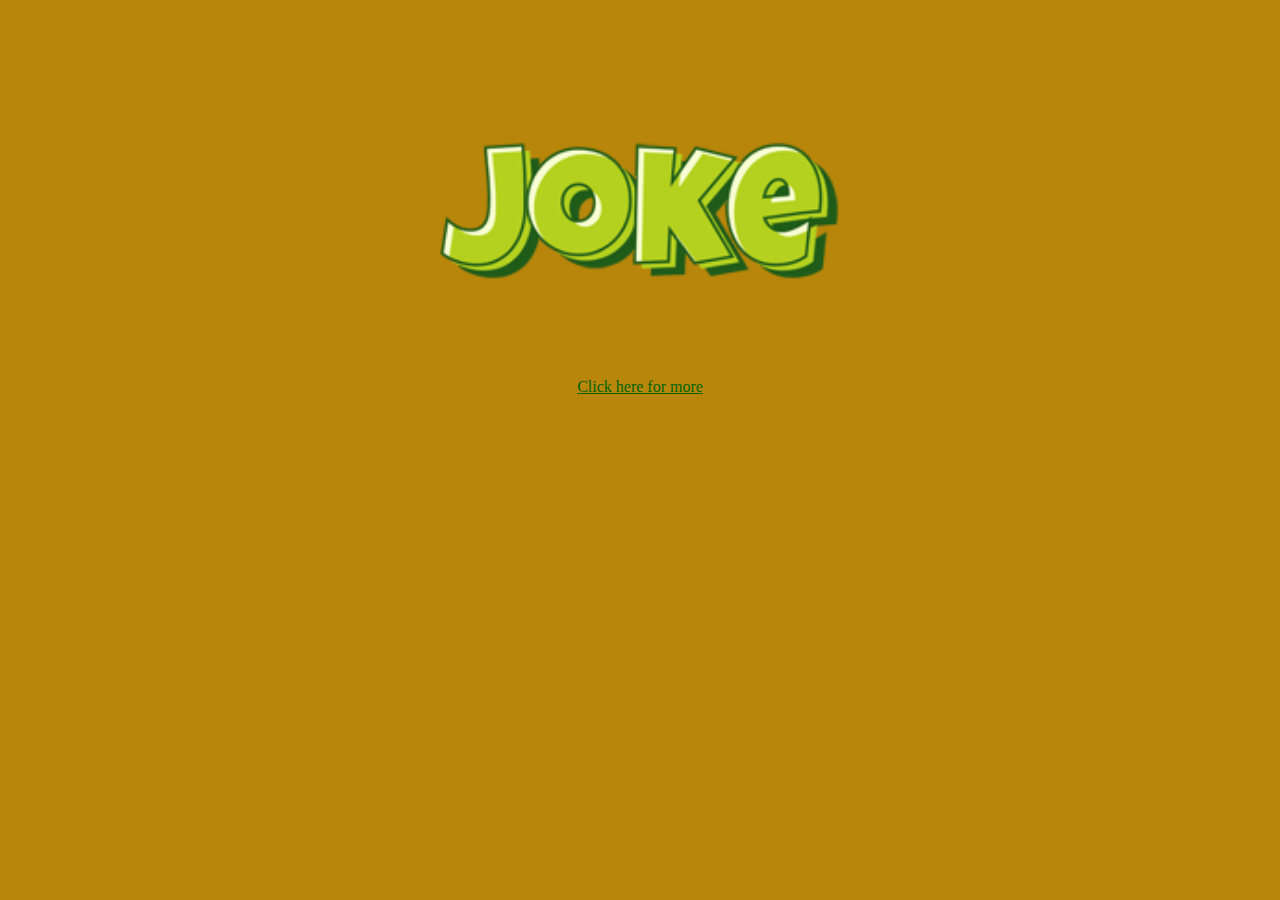
<file: index.html>
<!DOCTYPE html>
<html lang="en">
  <head>
    <meta charset="UTF-8" />
    <meta http-equiv="X-UA-Compatible" content="IE=edge" />
    <meta name="viewport" content="width=device-width, initial-scale=1.0" />
    <title>daleskii-jokes-project</title>
    <link rel="stylesheet" href="style.css" />
   
  </head>
  <body>

    <main>
<header>

<div class="jokes-card"> 
   

<img id="img" src="./img/Joke-designstyle-summer-m.png " alt="">
<a href="index2.html" id="homePage-link"> Click here 
  for more </a>

</div>


</header>
   




    </main>
   
   
    </button>
  </body>
</html>
</file>
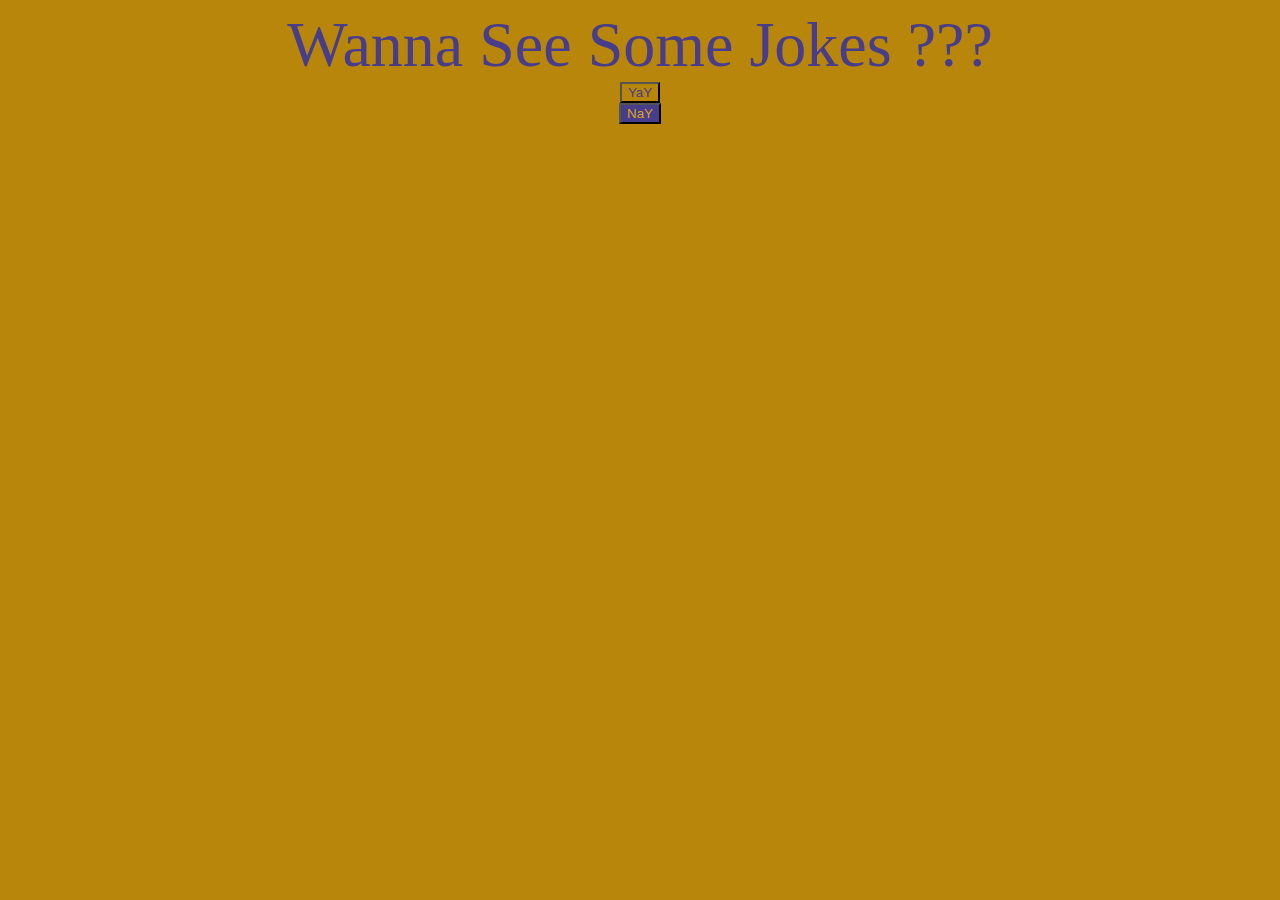
<file: index2.html>
<!DOCTYPE html>
<html lang="en">
  <head>
    <meta charset="UTF-8" />
    <meta http-equiv="X-UA-Compatible" content="IE=edge" />
    <meta name="viewport" content="width=device-width, initial-scale=1.0" />
    <title>Document</title>
    <link rel="stylesheet" href="style.css" />
    <script defer src="jokes.js"></script>
  </head>
  <body>
    <div id="form">
      <form class="to-jokes">
        <label> Wanna See Some Jokes ??? </label>
        <input id="yay" type="button" value="YaY" />
        <input id="nay" type="button" value="NaY" />
      </form>
    </div>

    <div id="yay-response"></div>
  </body>
</html>
</file>
<file: style.css>
body {
  background-color: darkgoldenrod;
}
#img {
  width: 400px;
}

.jokes-card {
  display: grid;
  justify-items: center;
}

.second {
  background-color: darkgoldenrod;
}

form.to-jokes {
  display: inline-grid;
  justify-items: center;
  font-size: 4em;
  color: darkslateblue;
  text-align: center;
}

label input[type="button"] {
  width: fit-content;
}

input#yay {
  color: darkslateblue;
  background-color: darkgoldenrod;
}

input#nay {
  background-color: darkslateblue;
  color: goldenrod;
}

div#form {
  display: grid;
  justify-content: center;
}

p#quest-paragraph {
  font-size: 40px;
  color: maroon;
  font-family: Alkatra;
  text-align: center;
}

input#submitBttn {
  background-color: inherit;
  color: darkred;
}
#submitBttn:hover {
  background-color: indigo;
}

input#answerInput {
  background: inherit;
  color: maroon;
  margin-left: 100px;
}
#answerInput:hover {
  background-color: indigo;
}

button#Next-quest-bttn {
  margin-left: 150px;
  background-color: inherit;
  color: darkred;
}

#Next-quest-bttn:hover {
  background-color: indigo;
}

p#wrong-answ-resp {
  margin-left: 100px;
  color: darkred;
}

button#home-page-bttn {
  margin-left: 75px;
  background-color: inherit;
  color: darkred;
}

#home-page-bttn:hover {
  background-color: indigo;
}

a#homePage-link {
  color: darkgreen;
}

#homePage-link:hover {
  background-color: gray;
}

#other-pg-bttn {
  margin-left: 75px;
  background-color: inherit;
  color: darkred;
}
#last-page {
  background-color: inherit;
  color: darkred;
}

p#answer {
  margin-left: 75px;
  font-weight: 600;
}

div#error-message {
  display: grid;
  color: indigo;
  font-size: 70px;
  justify-items: center;
}

input#errorbttn {
  background-color: inherit;
  color: indigo;
}

#errorbttn:hover {
  background-color: blueviolet;
}

@media (min-width: 300px) {
  form.to-jokes {
    text-align: center;
  }
  #error-message {
    display: grid;
    justify-items: center;
    font-size: 50px;
    text-align: center;
  }
  a#homePage-link {
    color: darkgreen;
  }
}

@media (min-width: 900) {
  form.to-jokes {
    text-align: center;
  }
  #errorbttn {
    text-align: center;
    margin-right: 40px;
    color: indigo;
  }
  #error-message {
    display: grid;
    justify-items: center;
    font-size: 100px;
    text-align: center;
    color: SADDLEBROWN;
  }
}
</file>
